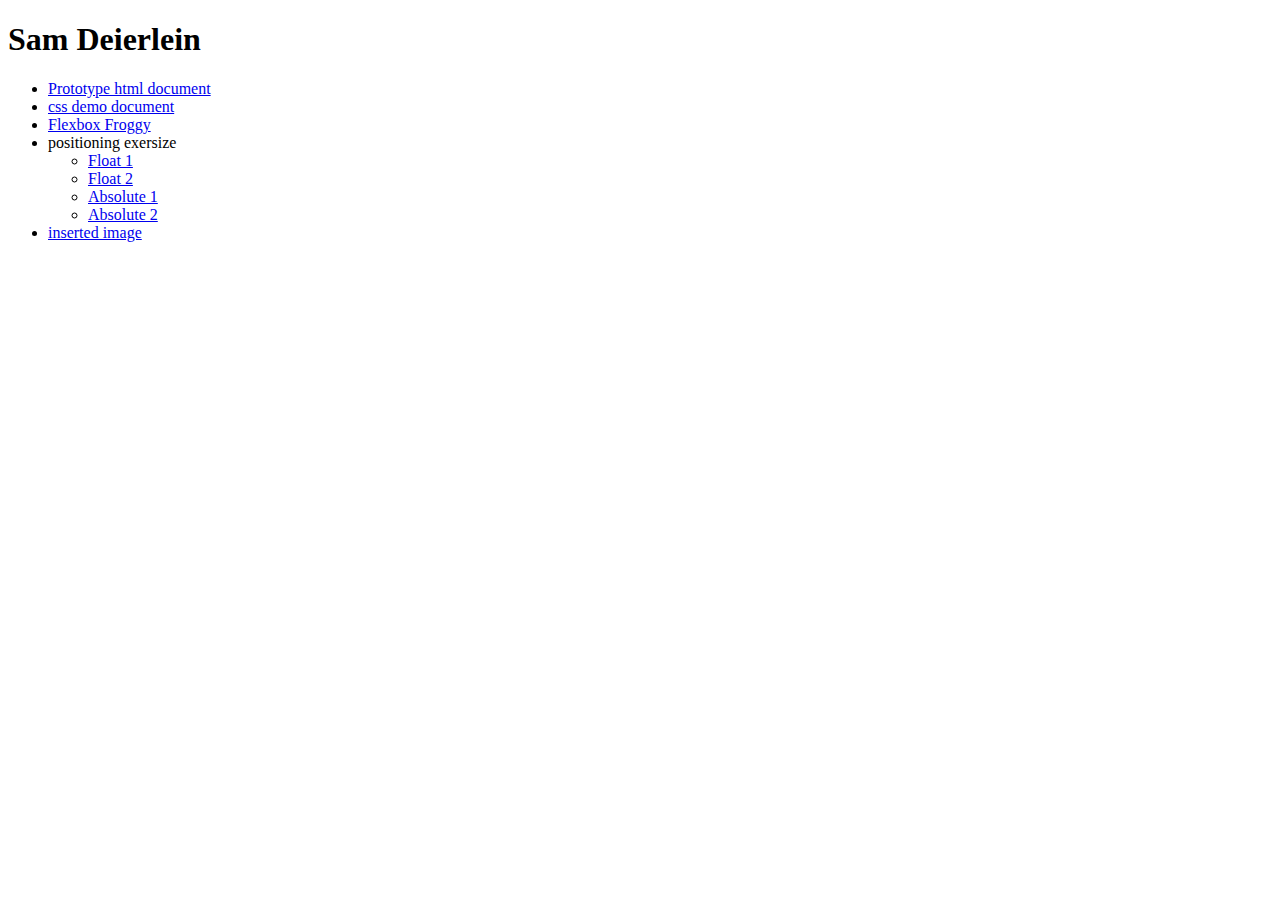
<file: index.html>
<!doctype html>

<html lang="en">
<head>
  <meta charset="utf-8">

  <title>IFSC 1310 | Sam Deierlein</title>
  <meta name="description" content="Keyword Rich Description" />
  <meta name="author" content="Sam Deierlein" />

</head>

<body>
  <h1>Sam Deierlein</h1>
  <ul>
    <li><a href="Gordo/index.html">Prototype html document</a></li>
 <li> <a href="css-demo/index.html">css demo document</a></li>
 <li> <a href="assets/Img/froggs.png">Flexbox Froggy</a></li>
 <li> positioning exersize</li>
 <ul>
   <li><a href="positioninglab/float1.html">Float 1</a></li>
   <li><a href="positioninglab/float2.html">Float 2</a></li>
   <li><a href="positioninglab/absolute1.html">Absolute 1</a></li>
   <li><a href="positioninglab/absolute2.html">Absolute 2</a></li>
 </ul>
 <li> <a href="assets/Img/Desmond.jpg">inserted image</a></li>
  </ul> 
</body>
</html>
</file>
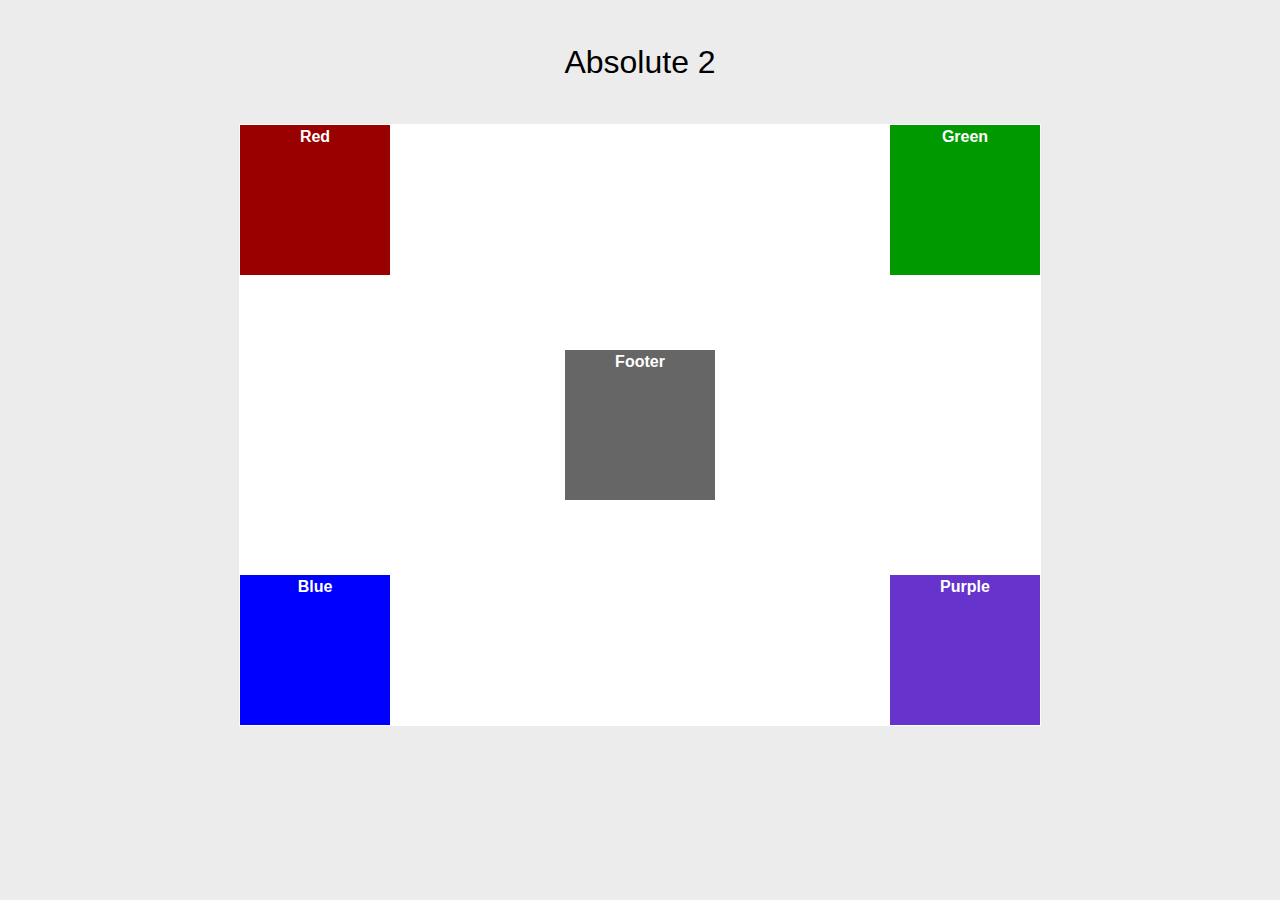
<file: positioninglab/abolute2.html>
<!DOCTYPE html>
<html lang="en">
<head>
<meta charset="UTF-8" />
<title>Positioning Lab</title>
<style type="text/css">
* {
	margin: 0px;
	padding: 0px;
}
body {
	background-color: #ECECEC;
	font-weight: bold;
	font-family: Tahoma, Geneva, sans-serif;
	color: #FFF;
	text-align: center;
	line-height: 24px;
	
}
#wrapper {
	background-color: #FFF;
	border-top-width: 1px;
	border-right-width: 1px;
	border-bottom-width: 1px;
	border-left-width: 1px;
	border-top-style: solid;
	border-right-style: solid;
	border-bottom-style: solid;
	border-left-style: solid;
	width: 800px;
	height:600px;
	margin-right: auto;
	margin-left: auto;
	position:relative;
}
#red {
	background-color: #900;
	position:absolute;
	top:0;
	left:0;
	width:150px;
	height:150px;
}
#green {
	background-color: #090;
	position:absolute;
	top:0;
	right:0;
	width:150px;
	height:150px;
}
#blue {
	background-color: #00F;
	position:absolute;
	bottom:0;
	left:0;
	width:150px;
	height:150px;
}
#purple {
	background-color: #63C;
	position:absolute;
	bottom:0;
	right:0;
	width:150px;
	height:150px;
}
#footer {
	background-color: #666;
	width:150px;
	height:150px;
	margin:225px auto;
}
h1 {
	color: #000;
	font-weight: normal;
	padding: 50px;
}
</style>
</head>

<body>
<h1>Absolute 2</h1>
<div id="wrapper">
  <div id="red">Red</div>
  <div id="green">Green</div>
  <div id="blue">Blue</div>
  <div id="purple">Purple</div>
  <div id="footer">Footer</div>
</div>
</body>
</html>
</file>
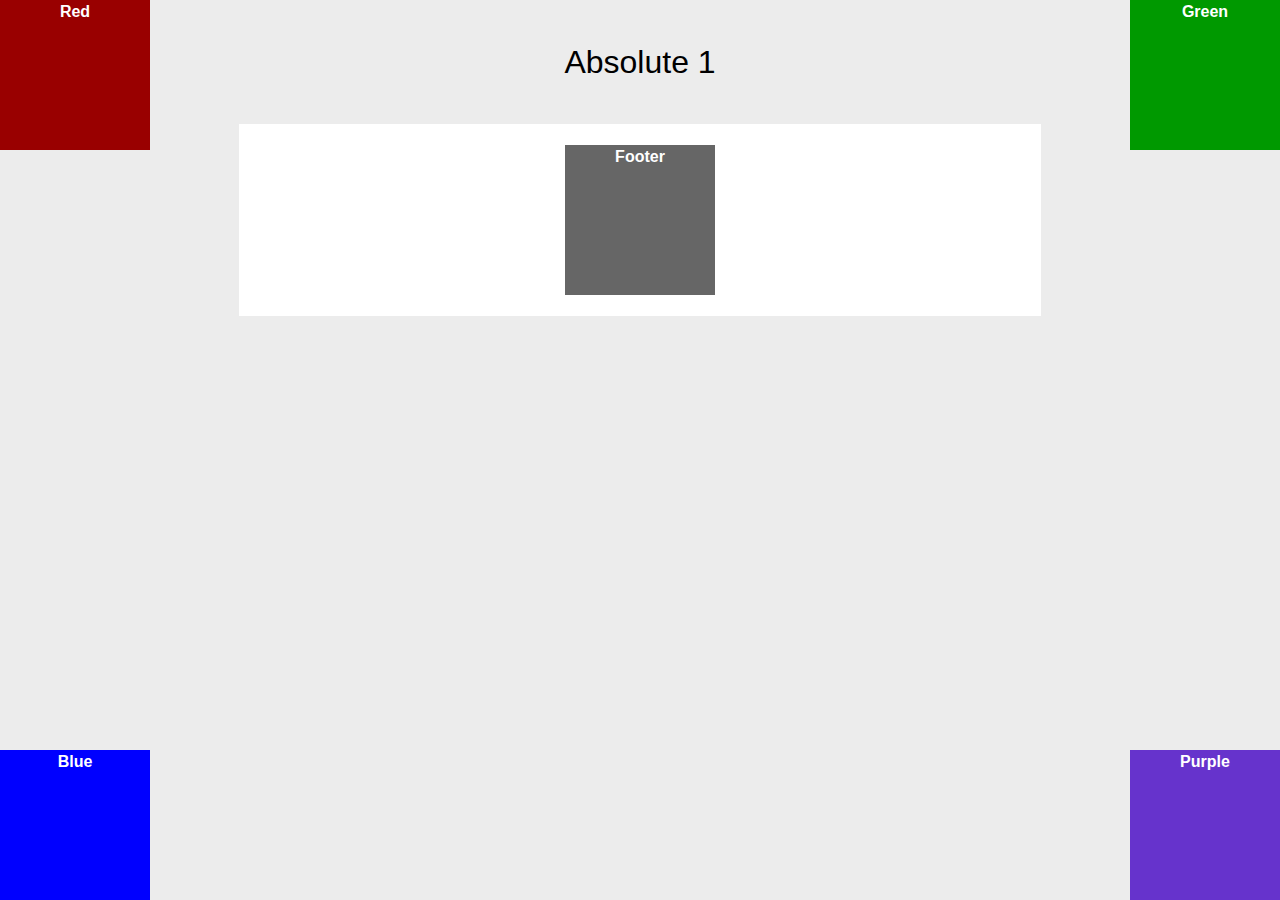
<file: positioninglab/absolute1.html>
<!DOCTYPE html>
<html lang="en">
<head>
<meta charset="UTF-8" />
<title>Positioning Lab</title>
<style type="text/css">
* {
	margin: 0px;
	padding: 0px;
}
body {
	background-color: #ECECEC;
	font-weight: bold;
	font-family: Tahoma, Geneva, sans-serif;
	color: #FFF;
	text-align: center;
	line-height: 24px;
}
#wrapper {
	background-color: #FFF;
	border-top-width: 1px;
	border-right-width: 1px;
	border-bottom-width: 1px;
	border-left-width: 1px;
	border-top-style: solid;
	border-right-style: solid;
	border-bottom-style: solid;
	border-left-style: solid;
	width: 800px;
	margin-right: auto;
	margin-left: auto;
}
#red {
	background-color: #900;
	position:absolute;
	top:0;
	left:0;
	width:150px;
	height:150px;
}
#green {
	background-color: #090;
	position:absolute;
	top:0;
	right:0;
	width:150px;
	height:150px;
}
#blue {
	background-color: #00F;
	position:absolute;
	bottom:0;
	left:0;
	width:150px;
	height:150px;
}
#purple {
	background-color: #63C;
	position:absolute;
	bottom:0;
	right:0;
	width:150px;
	height:150px;
}
#footer {
	background-color: #666;
	width:150px;
	height:150px;
	margin:20px auto;
}
h1 {
	color: #000;
	font-weight: normal;
	padding: 50px;
}
</style>
</head>

<body>
<h1>Absolute 1</h1>
<div id="wrapper">
  <div id="red">Red</div>
  <div id="green">Green</div>
  <div id="blue">Blue</div>
  <div id="purple">Purple</div>
  <div id="footer">Footer</div>
</div>
</body>
</html>
</file>
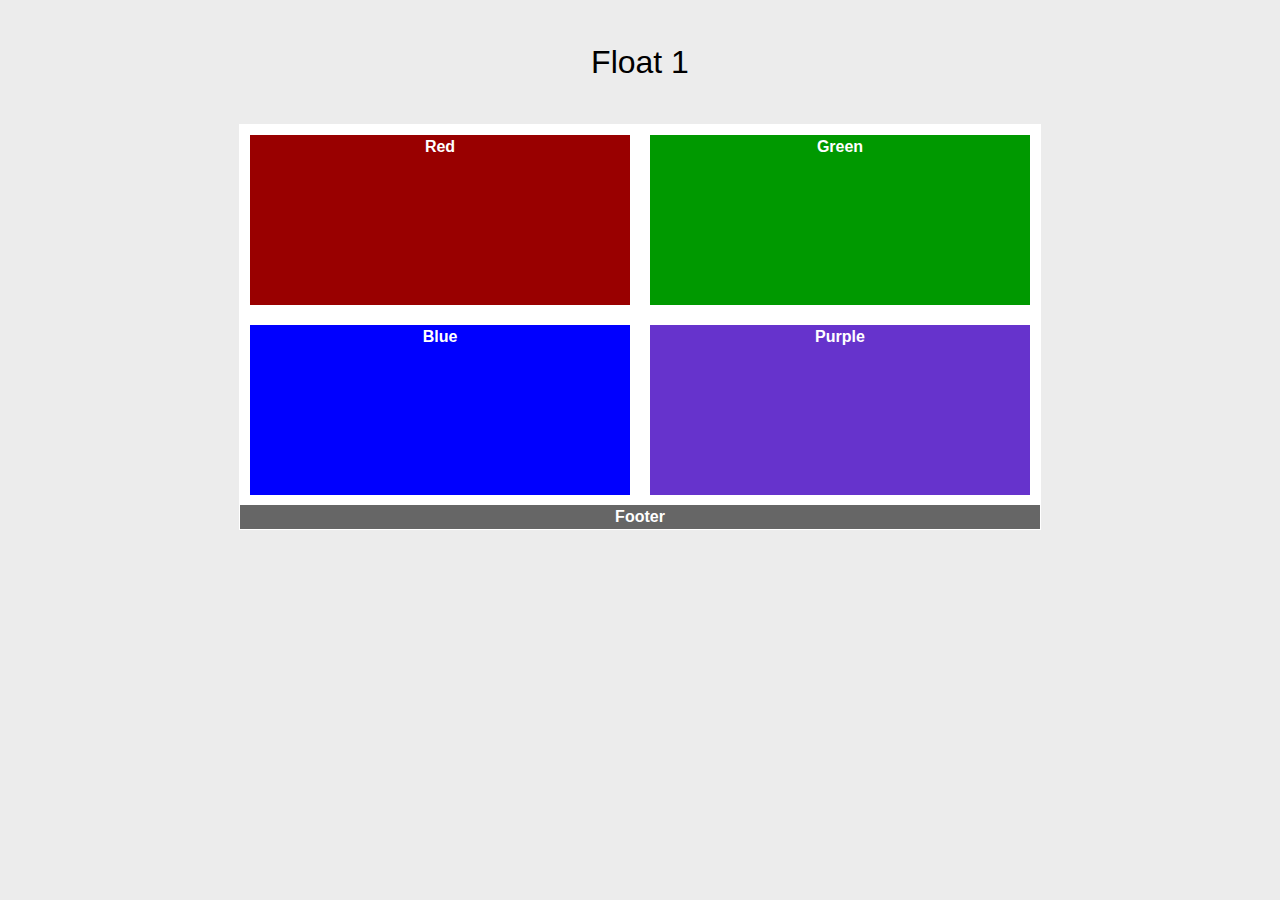
<file: positioninglab/float1.html>
<!DOCTYPE html>
<html lang="en">
<head>
<meta charset="UTF-8" />
<title>Positioning Lab</title>
<style type="text/css">
* {
	margin: 0px;
	padding: 0px;
}
body {
	background-color: #ECECEC;
	font-weight: bold;
	font-family: Tahoma, Geneva, sans-serif;
	color: #FFF;
	text-align: center;
	line-height: 24px;
}
#wrapper {
	background-color: #FFF;
	border-top-width: 1px;
	border-right-width: 1px;
	border-bottom-width: 1px;
	border-left-width: 1px;
	border-top-style: solid;
	border-right-style: solid;
	border-bottom-style: solid;
	border-left-style: solid;
	width: 800px;
	margin-right: auto;
	margin-left: auto;
}
#red,#blue,#green,#purple{
	float:left;
    margin:10px;
    width:380px;
    height:170px;
}
#red{
	background-color: #900;
}
#green {
	background-color: #090;
}
#blue {
	background-color: #00F;
}
#purple {
	background-color: #63C;
}
#footer {
	background-color: #666;
	clear:both;
}
h1 {
	color: #000;
	font-weight: normal;
	padding: 50px;
}

</style>
</head>

<body>
<h1>Float 1</h1>
<div id="wrapper">
  <div id="red">Red</div>
  <div id="green">Green</div>
  <div id="blue">Blue</div>
  <div id="purple">Purple</div>
  <div id="footer">Footer</div>
</div>
</body>
</html>
</file>
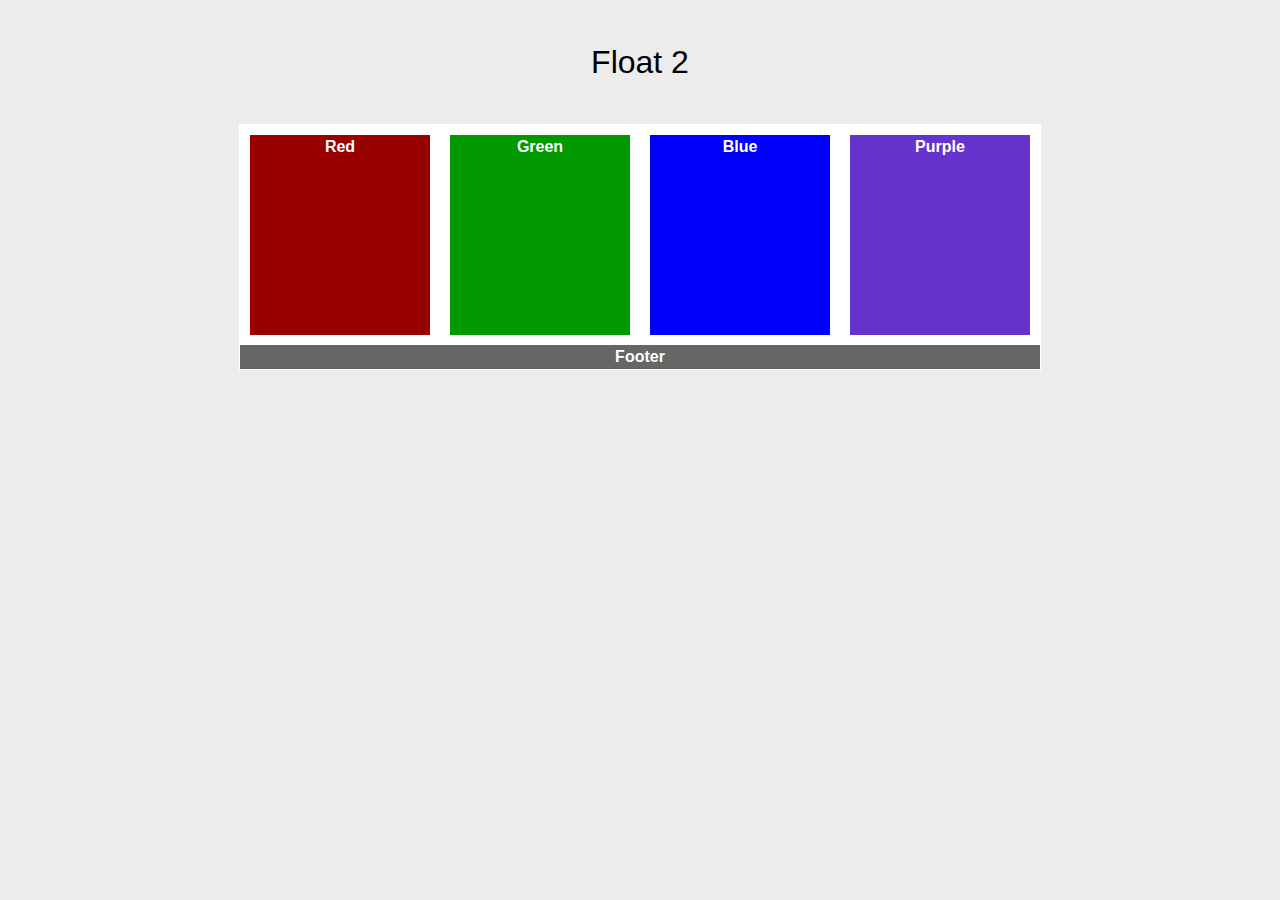
<file: positioninglab/float2.html>
<!DOCTYPE html>
<html lang="en">
<head>
<meta charset="UTF-8" />
<title>Positioning Lab</title>
<style type="text/css">
* {
	margin: 0px;
	padding: 0px;
}
body {
	background-color: #ECECEC;
	font-weight: bold;
	font-family: Tahoma, Geneva, sans-serif;
	color: #FFF;
	text-align: center;
	line-height: 24px;
}
#wrapper {
	background-color: #FFF;
	border-top-width: 1px;
	border-right-width: 1px;
	border-bottom-width: 1px;
	border-left-width: 1px;
	border-top-style: solid;
	border-right-style: solid;
	border-bottom-style: solid;
	border-left-style: solid;
	width: 800px;
	margin-right: auto;
	margin-left: auto;
}
#red,#blue,#green,#purple{
	float:left;
	width:180px;
	margin:10px;
	height:200px;
}
#red {
	background-color: #900;

}
#green {
	background-color: #090;

}
#blue {
	background-color: #00F;

}
#purple {
	background-color: #63C;

}
#footer {
	background-color: #666;
	clear:both;
}
h1 {
	color: #000;
	font-weight: normal;
	padding: 50px;
}
</style>
</head>

<body>
<h1>Float 2</h1>
<div id="wrapper">
  <div id="red">Red</div>
  <div id="green">Green</div>
  <div id="blue">Blue</div>
  <div id="purple">Purple</div>
  <div id="footer">Footer</div>
</div>
</body>
</html>
</file>
